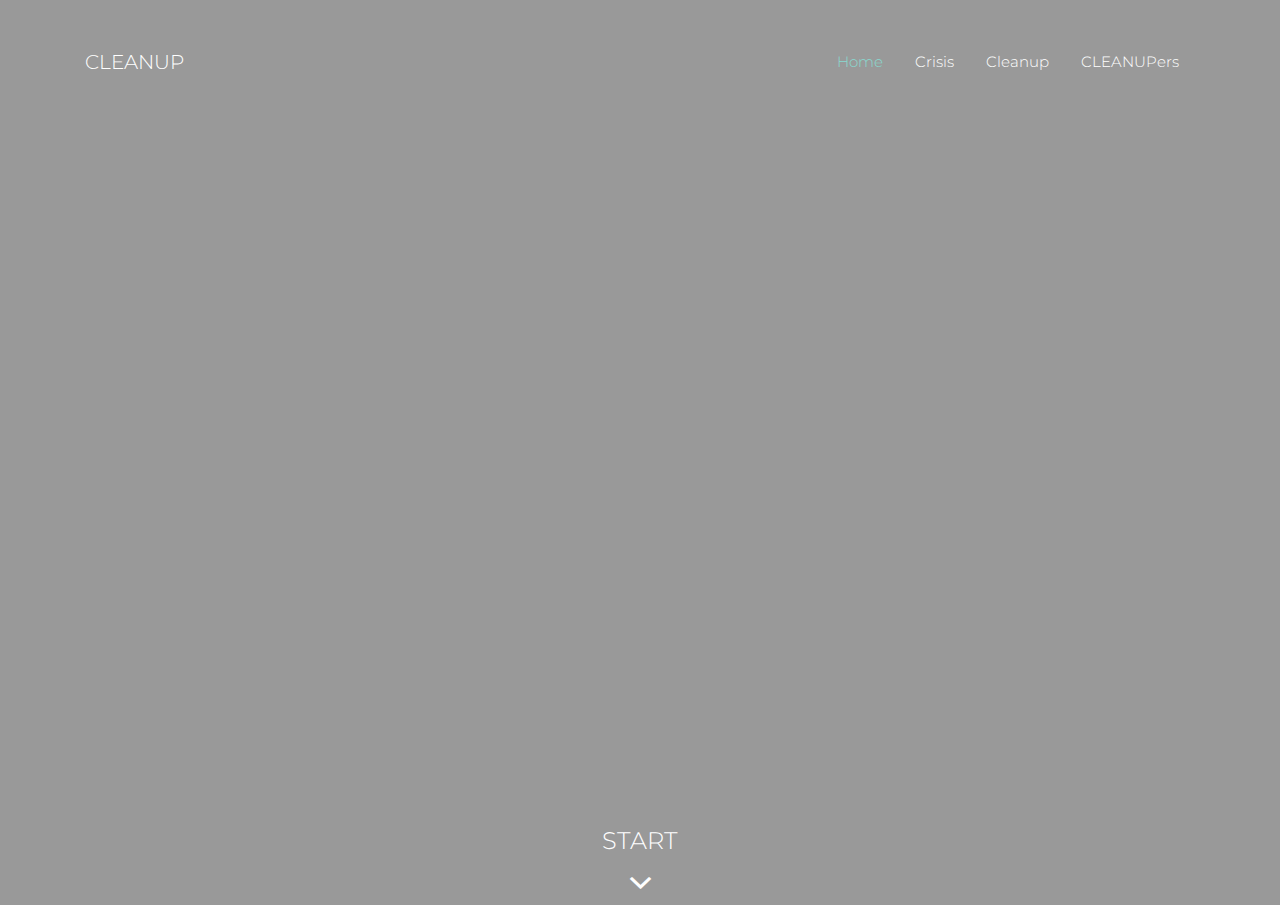
<file: index.html>
<!DOCTYPE html>
<html lang="en">
	<head>
		<meta charset="utf-8">
		<meta name="viewport" content="width=device-width, initial-scale=1, shrink-to-fit=no">

		<title>Home</title>
		<meta name="description" content="">
		<meta name="keywords" content="">
    
    <link href="https://fonts.googleapis.com/css?family=Crimson+Text:400,400i,600|Montserrat:200,300,400" rel="stylesheet">

    <link rel="stylesheet" href="assets/css/bootstrap/bootstrap.css">
    <link rel="stylesheet" href="assets/css/animate.css">
    <link rel="stylesheet" href="assets/fonts/ionicons/css/ionicons.min.css">

    <link rel="stylesheet" href="assets/fonts/fontawesome/css/font-awesome.min.css">
    <link rel="stylesheet" href="assets/css/slick.css">
    <link rel="stylesheet" href="assets/css/slick-theme.css">

    <link rel="stylesheet" href="assets/css/helpers.css">
    <link rel="stylesheet" href="assets/css/style.css">
        
    <style>
        
        #trailer{
            position: fixed;
            display: none;
            opacity: 0;
            top: 0;
            left: 0;
            width: 100vw;
            height: 100vh;
            z-index: 99999;
            background-color:rgba(0,0,0,0.9);
         }

        #trailer button{
            color: #fff;
            background: none;
            border:none;
            position: absolute;
            top: 10px;
            right: 10px;
            z-index: 1000;
        }

        #trailer .embed-responsive{
            position: absolute;
            top: 50%;
            left: 50%;
            transform: translate(-50%,-50%);
            width: 100%;
            z-index: 500;
        }    
        
        
    </style>

	</head>
	<body>
     

    <nav class="navbar navbar-expand-lg navbar-dark probootstrap_navbar probootstrap_scrolled-light" id="probootstrap-navbar">
      <div class="container">
        <a class="navbar-brand" href="index.html">CLEANUP</a>
        <button class="navbar-toggler" type="button" data-toggle="collapse" data-target="#probootstrap-menu" aria-controls="probootstrap-menu" aria-expanded="false" aria-label="Toggle navigation">
          <span><i class="ion-navicon"></i></span>
        </button>
        <div class="collapse navbar-collapse" id="probootstrap-menu">
          <ul class="navbar-nav ml-auto">
            <li class="nav-item active"><a class="nav-link" href="index.html">Home</a></li>
            <li class="nav-item"><a class="nav-link" href="crisis.html">Crisis</a></li>
            <li class="nav-item"><a class="nav-link" href="cleanup.html">Cleanup</a></li>
            <li class="nav-item"><a class="nav-link" href="participants.html">CLEANUPers</a></li>
          </ul>
        </div>
      </div>
    </nav>
    <!-- END nav -->

    <section class="probootstrap_cover_v3 overflow-hidden relative text-center" id="section-home" style="background-image: url('https://media.journalism.berkeley.edu/upload/2019/08/1565399318abd5ed0.png');">
      <div class="overlay"></div>
      <a class="ytp_player"  data-property="{videoURL:'https://youtu.be/i-J_dIgs8Ys',containment:'#section-home', showControls:false, autoPlay:true, loop:true, mute:true, startAt:0, opacity:1, quality:'default'}"></a> 
      <div class="container">
        <div class="row align-items-center justify-content-center" id="startC">
          <div class="col-md">
            <h2 class="heading mb-2 probootstrap-animate">Save the Ocean</h2>
            <p class="lead mb-5 probootstrap-animate">It's Time To Do Something</p>
            <p class="probootstrap-animate">  
          </div> 
        </div>
           <div id="start">
        <a href="crisis.html" class="text-white probootstrap_font-24 smoothscroll">
        START<br><i class="ion-chevron-down"></i></a>
      </div>
          
      </div>
     
      
        
    </section>
    <!-- END section -->
    

    
    
    <script src="assets/js/jquery.min.js"></script>
    
    <script src="assets/js/popper.min.js"></script>
    <script src="assets/js/bootstrap.min.js"></script>
    <script src="assets/js/slick.min.js"></script>
    <script src="assets/js/jquery.mb.YTPlayer.min.js"></script>
    <script src="assets/js/jquery.vimeo.api.min.js"></script>

    <script src="assets/js/jquery.waypoints.min.js"></script>
    <script src="assets/js/jquery.easing.1.3.js"></script>

    <script src="assets/js/main.js"></script>
    
	</body>
</html>
</file>
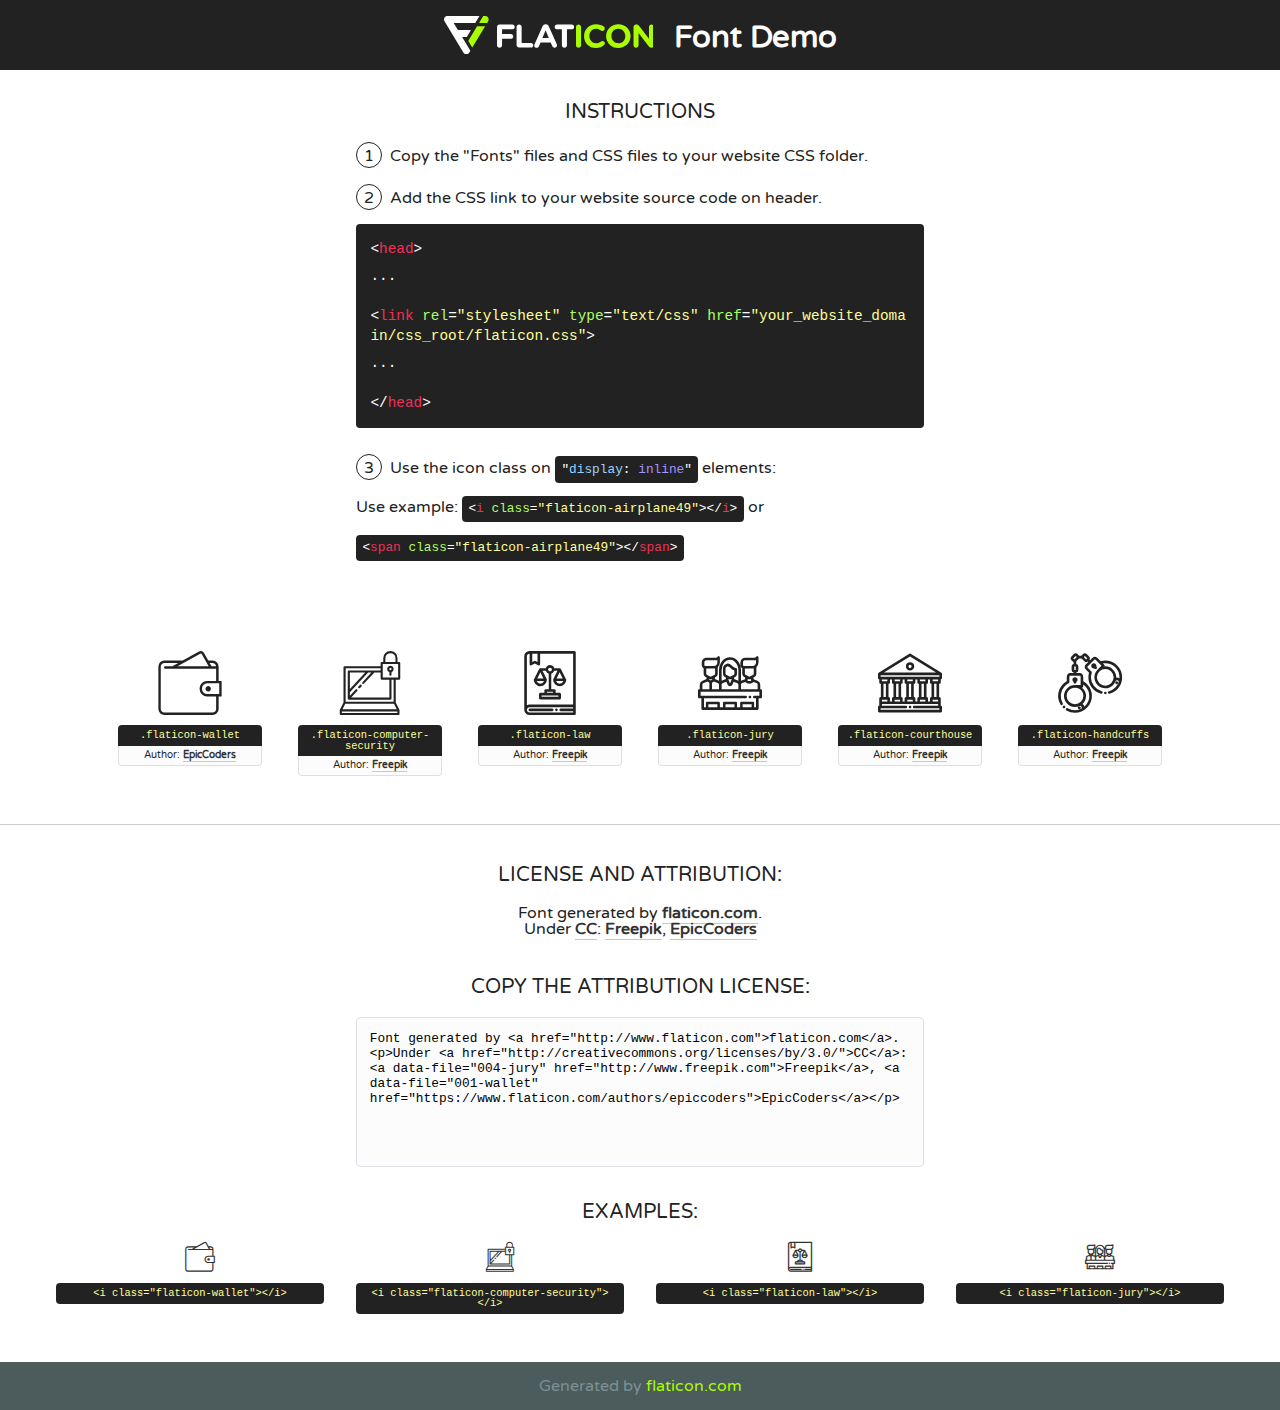
<file: assets/fonts/law-icons/font/flaticon.html>
<!DOCTYPE html>
<!--
  Flaticon icon font: Flaticon
  Creation date: 13/09/2017 10:02
-->
<html>
<!DOCTYPE html>
<html>

<head>
    <title>Flaticon WebFont</title>
    <link href="http://fonts.googleapis.com/css?family=Varela+Round" rel="stylesheet" type="text/css" />
    <link rel="stylesheet" type="text/css" href="flaticon.css">
    <meta charset="UTF-8">
    <style>
    html, body, div, span, applet, object, iframe,
    h1, h2, h3, h4, h5, h6, p, blockquote, pre,
    a, abbr, acronym, address, big, cite, code,
    del, dfn, em, img, ins, kbd, q, s, samp,
    small, strike, strong, sub, sup, tt, var,
    b, u, i, center,
    dl, dt, dd, ol, ul, li,
    fieldset, form, label, legend,
    table, caption, tbody, tfoot, thead, tr, th, td,
    article, aside, canvas, details, embed, 
    figure, figcaption, footer, header, hgroup, 
    menu, nav, output, ruby, section, summary,
    time, mark, audio, video {
        margin: 0;
        padding: 0;
        border: 0;
        font-size: 100%;
        font: inherit;
        vertical-align: baseline;
    }
    /* HTML5 display-role reset for older browsers */
    article, aside, details, figcaption, figure, 
    footer, header, hgroup, menu, nav, section {
        display: block;
    }
    body {
        line-height: 1;
    }
    ol, ul {
        list-style: none;
    }
    blockquote, q {
        quotes: none;
    }
    blockquote:before, blockquote:after,
    q:before, q:after {
        content: '';
        content: none;
    }
    table {
        border-collapse: collapse;
        border-spacing: 0;
    }
    body {
        font-family: 'Varela Round', Helvetica, Arial, sans-serif;
        font-size: 16px;
        color: #222;
    }
    a {
        color: #333;
        border-bottom: 1px solid #a9fd00;
        font-weight: bold;
        text-decoration: none;
    }
    * {
        -moz-box-sizing: border-box;
        -webkit-box-sizing: border-box;
        box-sizing: border-box;
        margin: 0;
        padding: 0;
    }
    [class^="flaticon-"]:before, [class*=" flaticon-"]:before, [class^="flaticon-"]:after, [class*=" flaticon-"]:after {
        font-family: Flaticon;
        font-size: 30px;
        font-style: normal;
        margin-left: 20px;
        color: #333;
    }
    .wrapper {
        max-width: 600px;
        margin: auto;
        padding: 0 1em;
    }
    .title {
        font-size: 1.25em;
        text-align: center;
        margin-bottom: 1em;
        text-transform: uppercase;
    }
    header {
        text-align: center;
        background-color: #222;
        color: #fff;
        padding: 1em;
    }
    header .logo {
        width: 210px;
        height: 38px;
        display: inline-block;
        vertical-align: middle;
        margin-right: 1em;
        border: none;
    }
    header strong {
        font-size: 1.95em;
        font-weight: bold;
        vertical-align: middle;
        margin-top: 5px;
        display: inline-block;
    }
    .demo {
        margin: 2em auto;
        line-height: 1.25em;
    }
    .demo ul li {
        margin-bottom: 1em;
    }
    .demo ul li .num {
        color: #222;
        border-radius: 20px;
        display: inline-block;
        width: 26px;
        padding: 3px;
        height: 26px;
        text-align: center;
        margin-right: 0.5em;
        border: 1px solid #222;
    }
    .demo ul li code {
        background-color: #222;
        border-radius: 4px;
        padding: 0.25em 0.5em;
        display: inline-block;
        color: #fff;
        font-family: Consolas,Monaco,Lucida Console,Liberation Mono,DejaVu Sans Mono,Bitstream Vera Sans Mono,Courier New, monospace;
        font-weight: lighter;
        margin-top: 1em;
        font-size: 0.8em;
        word-break: break-all;
    }
    .demo ul li code.big {
        padding: 1em;
        font-size: 0.9em;
    }
    .demo ul li code .red {
        color: #EF3159;
    }
    .demo ul li code .green {
        color: #ACFF65;
    }
    .demo ul li code .yellow {
        color: #FFFF99;
    }
    .demo ul li code .blue {
        color: #99D3FF;
    }
    .demo ul li code .purple {
        color: #A295FF;
    }
    .demo ul li code .dots {
        margin-top: 0.5em;
        display: block;
    }
    #glyphs {
        border-bottom: 1px solid #ccc;
        padding: 2em 0;
        text-align: center;
    }
    .glyph {
        display: inline-block;
        width: 9em;
        margin: 1em;
        text-align: center;
        vertical-align: top;
        background: #FFF;
    }
    .glyph .glyph-icon {
        padding: 10px;
        display: block;
        font-family:"Flaticon";
        font-size: 64px;
        line-height: 1;
    }
    .glyph .glyph-icon:before {
        font-size: 64px;
        color: #222;
        margin-left: 0;
    }
    .class-name {
        font-size: 0.65em;
        background-color: #222;
        color: #fff;
        border-radius: 4px 4px 0 0;
        padding: 0.5em;
        color: #FFFF99;
        font-family: Consolas,Monaco,Lucida Console,Liberation Mono,DejaVu Sans Mono,Bitstream Vera Sans Mono,Courier New, monospace;
    }
    .author-name {
        font-size: 0.6em;
        background-color: #fcfcfd;
        border: 1px solid #DEDEE4;
        border-top: 0;
        border-radius: 0 0 4px 4px;
        padding: 0.5em;
    }
    .class-name:last-child {
        font-size: 10px;
        color:#888;
    }
    .class-name:last-child a {
        font-size: 10px;
        color:#555;
    }
    .class-name:last-child a:hover {
        color:#a9fd00;
    }
    .glyph > input {
        display: block;
        width: 100px;
        margin: 5px auto;
        text-align: center;
        font-size: 12px;
        cursor: text;
    }
    .glyph > input.icon-input {
        font-family:"Flaticon";
        font-size: 16px;
        margin-bottom: 10px;
    }
    .attribution .title {
        margin-top: 2em;
    }
    .attribution textarea {
        background-color: #fcfcfd;
        padding: 1em;
        border: none;
        box-shadow: none;
        border: 1px solid #DEDEE4;
        border-radius: 4px;
        resize: none;
        width: 100%;
        height: 150px;
        font-size: 0.8em;
        font-family: Consolas,Monaco,Lucida Console,Liberation Mono,DejaVu Sans Mono,Bitstream Vera Sans Mono,Courier New, monospace;
        -webkit-appearance: none;
    }
    .iconsuse {
        margin: 2em auto;
        text-align: center;
        max-width: 1200px;
    }
    .iconsuse:after {
        content: '';
        display: table;
        clear: both;
    }
    .iconsuse .image {
        float: left;
        width: 25%;
        padding: 0 1em;
    }
    .iconsuse .image p {
        margin-bottom: 1em;
    }
    .iconsuse .image span {
        display: block;
        font-size: 0.65em;
        background-color: #222;
        color: #fff;
        border-radius: 4px;
        padding: 0.5em;
        color: #FFFF99;
        margin-top: 1em;
        font-family: Consolas,Monaco,Lucida Console,Liberation Mono,DejaVu Sans Mono,Bitstream Vera Sans Mono,Courier New, monospace;
    }
    #footer {
        text-align: center;
        background-color: #4C5B5C;
        color: #7c9192;
        padding: 1em;
    }
    #footer a {
        border: none;
        color: #a9fd00;
        font-weight: normal;
    }
    @media (max-width: 960px) {
        .iconsuse .image {
            width: 50%;
        }
    }
    @media (max-width: 560px) {
        .iconsuse .image {
            width: 100%;
        }
    }
    </style>
</head>

<body class="characters-off">

    <header>
        <a href="http://www.flaticon.com" target="_blank" class="logo">
            <svg version="1.1" xmlns="http://www.w3.org/2000/svg" xmlns:xlink="http://www.w3.org/1999/xlink" xmlns:a="http://ns.adobe.com/AdobeSVGViewerExtensions/3.0/" viewBox="0 0 560.875 102.036" enable-background="new 0 0 560.875 102.036" xml:space="preserve">
                <defs>
                </defs>
                <g>
                    <g class="letters">
                        <path fill="#ffffff" d="M141.596,29.675c0-3.777,2.985-6.767,6.764-6.767h34.438c3.426,0,6.15,2.728,6.15,6.15
                        c0,3.43-2.724,6.149-6.15,6.149h-27.674v13.091h23.719c3.429,0,6.151,2.724,6.151,6.15c0,3.43-2.723,6.149-6.151,6.149h-23.719
                        v17.574c0,3.773-2.986,6.761-6.764,6.761c-3.779,0-6.764-2.989-6.764-6.761V29.675z"></path>
                        <path fill="#ffffff" d="M193.844,29.149c0-3.781,2.985-6.767,6.764-6.767c3.776,0,6.763,2.985,6.763,6.767v42.957h25.039
                        c3.426,0,6.149,2.726,6.149,6.153c0,3.425-2.723,6.15-6.149,6.15h-31.802c-3.779,0-6.764-2.986-6.764-6.768V29.149z"></path>
                        <path fill="#ffffff" d="M241.891,75.71l21.438-48.407c1.492-3.341,4.215-5.357,7.906-5.357h0.792
                        c3.686,0,6.323,2.017,7.815,5.357l21.439,48.407c0.436,0.967,0.701,1.845,0.701,2.723c0,3.602-2.809,6.501-6.414,6.501
                        c-3.161,0-5.269-1.845-6.499-4.655l-4.132-9.661h-27.059l-4.301,10.102c-1.144,2.631-3.426,4.214-6.237,4.214
                        c-3.517,0-6.24-2.81-6.24-6.325C241.1,77.64,241.451,76.677,241.891,75.71z M279.932,58.666l-8.521-20.297l-8.526,20.297H279.932
                        z"></path>
                        <path fill="#ffffff" d="M314.864,35.387H301.86c-3.429,0-6.239-2.813-6.239-6.238c0-3.429,2.811-6.24,6.239-6.24h39.533
                        c3.426,0,6.237,2.811,6.237,6.24c0,3.425-2.811,6.238-6.237,6.238h-13.001v42.785c0,3.773-2.99,6.761-6.764,6.761
                        c-3.779,0-6.764-2.989-6.764-6.761V35.387z"></path>
                        <path fill="#A9FD00" d="M352.615,29.149c0-3.781,2.985-6.767,6.767-6.767c3.774,0,6.761,2.985,6.761,6.767v49.024
                        c0,3.773-2.987,6.761-6.761,6.761c-3.781,0-6.767-2.989-6.767-6.761V29.149z"></path>
                        <path fill="#A9FD00" d="M374.132,53.836v-0.179c0-17.481,13.178-31.801,32.065-31.801c9.22,0,15.459,2.458,20.557,6.238
                        c1.402,1.054,2.637,2.985,2.637,5.357c0,3.692-2.985,6.59-6.681,6.59c-1.845,0-3.071-0.702-4.044-1.319
                        c-3.776-2.813-7.729-4.393-12.562-4.393c-10.364,0-17.831,8.611-17.831,19.154v0.173c0,10.542,7.291,19.329,17.831,19.329
                        c5.715,0,9.492-1.756,13.359-4.834c1.049-0.874,2.458-1.491,4.039-1.491c3.429,0,6.325,2.813,6.325,6.236
                        c0,2.106-1.056,3.78-2.282,4.834c-5.539,4.834-12.036,7.733-21.878,7.733C387.572,85.464,374.132,71.493,374.132,53.836z"></path>
                        <path fill="#A9FD00" d="M433.009,53.836v-0.179c0-17.481,13.79-31.801,32.766-31.801c18.981,0,32.592,14.143,32.592,31.628v0.173
                        c0,17.483-13.785,31.807-32.769,31.807C446.625,85.464,433.009,71.32,433.009,53.836z M484.224,53.836v-0.179
                        c0-10.539-7.725-19.326-18.626-19.326c-10.893,0-18.449,8.611-18.449,19.154v0.173c0,10.542,7.73,19.329,18.626,19.329
                        C476.676,72.986,484.224,64.378,484.224,53.836z"></path>
                        <path fill="#A9FD00" d="M506.233,29.321c0-3.774,2.99-6.763,6.767-6.763h1.401c3.252,0,5.183,1.583,7.029,3.953l26.093,34.265
                        V29.059c0-3.692,2.99-6.677,6.681-6.677c3.683,0,6.671,2.985,6.671,6.677v48.934c0,3.78-2.987,6.765-6.764,6.765h-0.436
                        c-3.257,0-5.188-1.581-7.034-3.953l-27.056-35.492v32.944c0,3.687-2.985,6.676-6.678,6.676c-3.683,0-6.673-2.989-6.673-6.676
                        V29.321z"></path>
                    </g>
                    <g class="insignia">
                        <path fill="#ffffff" d="M48.372,56.137h12.517l11.156-18.537H37.186L25.688,18.539h57.825L94.668,0H9.271
                        C5.925,0,2.842,1.801,1.198,4.716c-1.644,2.907-1.593,6.482,0.134,9.343l50.38,83.501c1.678,2.781,4.689,4.476,7.938,4.476
                        c3.246,0,6.257-1.695,7.935-4.476l2.898-4.804L48.372,56.137z"></path>
                        <g class="i">
                            <path fill="#A9FD00" d="M93.575,18.539h0.031v0.004l21.652,0.004l2.705-4.488c1.727-2.861,1.778-6.436,0.133-9.343
                            C116.454,1.801,113.371,0,110.026,0h-5.294L93.575,18.539z"></path>
                            <polygon fill="#A9FD00" points="88.291,27.356 64.725,66.486 75.519,84.404 109.942,27.356"></polygon>
                        </g>
                    </g>
                </g>
            </svg>
        </a>
        <strong>Font Demo</strong>
    </header>


    <section class="demo wrapper">

        <p class="title">Instructions</p>

        <ul>
            <li>
                <span class="num">1</span>Copy the "Fonts" files and CSS files to your website CSS folder.
            </li>
            <li>
                <span class="num">2</span>Add the CSS link to your website source code on header.
                <code class="big">
                    &lt;<span class="red">head</span>&gt;
                    <br/><span class="dots">...</span>
                    <br/>&lt;<span class="red">link</span> <span class="green">rel</span>=<span class="yellow">"stylesheet"</span> <span class="green">type</span>=<span class="yellow">"text/css"</span> <span class="green">href</span>=<span class="yellow">"your_website_domain/css_root/flaticon.css"</span>&gt;
                    <br/><span class="dots">...</span>
                    <br/>&lt;/<span class="red">head</span>&gt;
                </code>
            </li>

            <li>
                <p>
                    <span class="num">3</span>Use the icon class on <code>"<span class="blue">display</span>:<span class="purple"> inline</span>"</code> elements:
                    <br />
                    Use example: <code>&lt;<span class="red">i</span> <span class="green">class</span>=<span class="yellow">&quot;flaticon-airplane49&quot;</span>&gt;&lt;/<span class="red">i</span>&gt;</code> or <code>&lt;<span class="red">span</span> <span class="green">class</span>=<span class="yellow">&quot;flaticon-airplane49&quot;</span>&gt;&lt;/<span class="red">span</span>&gt;</code>
            </li>
        </ul>

    </section>




   <section id="glyphs">          
    
      
        <div class="glyph"><div class="glyph-icon flaticon-wallet"></div>
            <div class="class-name">.flaticon-wallet</div>
            <div class="author-name">Author: <a data-file="001-wallet" href="https://www.flaticon.com/authors/epiccoders">EpicCoders</a> </div> 
        </div>        
        
        <div class="glyph"><div class="glyph-icon flaticon-computer-security"></div>
            <div class="class-name">.flaticon-computer-security</div>
            <div class="author-name">Author: <a data-file="002-computer-security" href="http://www.freepik.com">Freepik</a> </div> 
        </div>        
        
        <div class="glyph"><div class="glyph-icon flaticon-law"></div>
            <div class="class-name">.flaticon-law</div>
            <div class="author-name">Author: <a data-file="003-law" href="http://www.freepik.com">Freepik</a> </div> 
        </div>        
        
        <div class="glyph"><div class="glyph-icon flaticon-jury"></div>
            <div class="class-name">.flaticon-jury</div>
            <div class="author-name">Author: <a data-file="004-jury" href="http://www.freepik.com">Freepik</a> </div> 
        </div>        
        
        <div class="glyph"><div class="glyph-icon flaticon-courthouse"></div>
            <div class="class-name">.flaticon-courthouse</div>
            <div class="author-name">Author: <a data-file="005-courthouse" href="http://www.freepik.com">Freepik</a> </div> 
        </div>        
        
        <div class="glyph"><div class="glyph-icon flaticon-handcuffs"></div>
            <div class="class-name">.flaticon-handcuffs</div>
            <div class="author-name">Author: <a data-file="006-handcuffs" href="http://www.freepik.com">Freepik</a> </div> 
        </div>        
        

    </section>



    <section class="attribution wrapper"   style="text-align:center;">

      <div class="title">License and attribution:</div><div class="attrDiv">Font generated by <a href="http://www.flaticon.com">flaticon.com</a>. <div><p>Under <a href="http://creativecommons.org/licenses/by/3.0/">CC</a>: <a data-file="004-jury" href="http://www.freepik.com">Freepik</a>, <a data-file="001-wallet" href="https://www.flaticon.com/authors/epiccoders">EpicCoders</a></p>  </div>
      </div>
      <div class="title">Copy the Attribution License:</div>

    <textarea onclick="this.focus();this.select();">Font generated by &lt;a href=&quot;http://www.flaticon.com&quot;&gt;flaticon.com&lt;/a&gt;. <p>Under <a href="http://creativecommons.org/licenses/by/3.0/">CC</a>: <a data-file="004-jury" href="http://www.freepik.com">Freepik</a>, <a data-file="001-wallet" href="https://www.flaticon.com/authors/epiccoders">EpicCoders</a></p>  
     </textarea>

    </section>

    <section class="iconsuse">

          <div class="title">Examples:</div>            
             
            <div class="image">
                <p>
                    <i class="glyph-icon flaticon-wallet"></i> 
                    <span>&lt;i class=&quot;flaticon-wallet&quot;&gt;&lt;/i&gt;</span>
                </p>
            </div>
            
            <div class="image">
                <p>
                    <i class="glyph-icon flaticon-computer-security"></i> 
                    <span>&lt;i class=&quot;flaticon-computer-security&quot;&gt;&lt;/i&gt;</span>
                </p>
            </div>
            
            <div class="image">
                <p>
                    <i class="glyph-icon flaticon-law"></i> 
                    <span>&lt;i class=&quot;flaticon-law&quot;&gt;&lt;/i&gt;</span>
                </p>
            </div>
            
            <div class="image">
                <p>
                    <i class="glyph-icon flaticon-jury"></i> 
                    <span>&lt;i class=&quot;flaticon-jury&quot;&gt;&lt;/i&gt;</span>
                </p>
            </div>
                       
        </div>
                            
    </section>

<div id="footer">
    <div>Generated by <a href="http://www.flaticon.com">flaticon.com</a>
    </div>
</div>



</body>
</html>
</file>
<file: assets/fonts/law-icons/font/flaticon.css>
/*
  	Flaticon icon font: Flaticon
  	Creation date: 13/09/2017 10:02
  	*/

@font-face {
  font-family: "Flaticon";
  src: url("./Flaticon.eot");
  src: url("./Flaticon.eot?#iefix") format("embedded-opentype"),
       url("./Flaticon.woff") format("woff"),
       url("./Flaticon.ttf") format("truetype"),
       url("./Flaticon.svg#Flaticon") format("svg");
  font-weight: normal;
  font-style: normal;
}

@media screen and (-webkit-min-device-pixel-ratio:0) {
  @font-face {
    font-family: "Flaticon";
    src: url("./Flaticon.svg#Flaticon") format("svg");
  }
}

[class^="flaticon-"]:before, [class*=" flaticon-"]:before,
[class^="flaticon-"]:after, [class*=" flaticon-"]:after {   
  font-family: Flaticon;
        font-size: 20px;
font-style: normal;
margin-left: 20px;
}

.flaticon-wallet:before { content: "\f100"; }
.flaticon-computer-security:before { content: "\f101"; }
.flaticon-law:before { content: "\f102"; }
.flaticon-jury:before { content: "\f103"; }
.flaticon-courthouse:before { content: "\f104"; }
.flaticon-handcuffs:before { content: "\f105"; }
</file>
